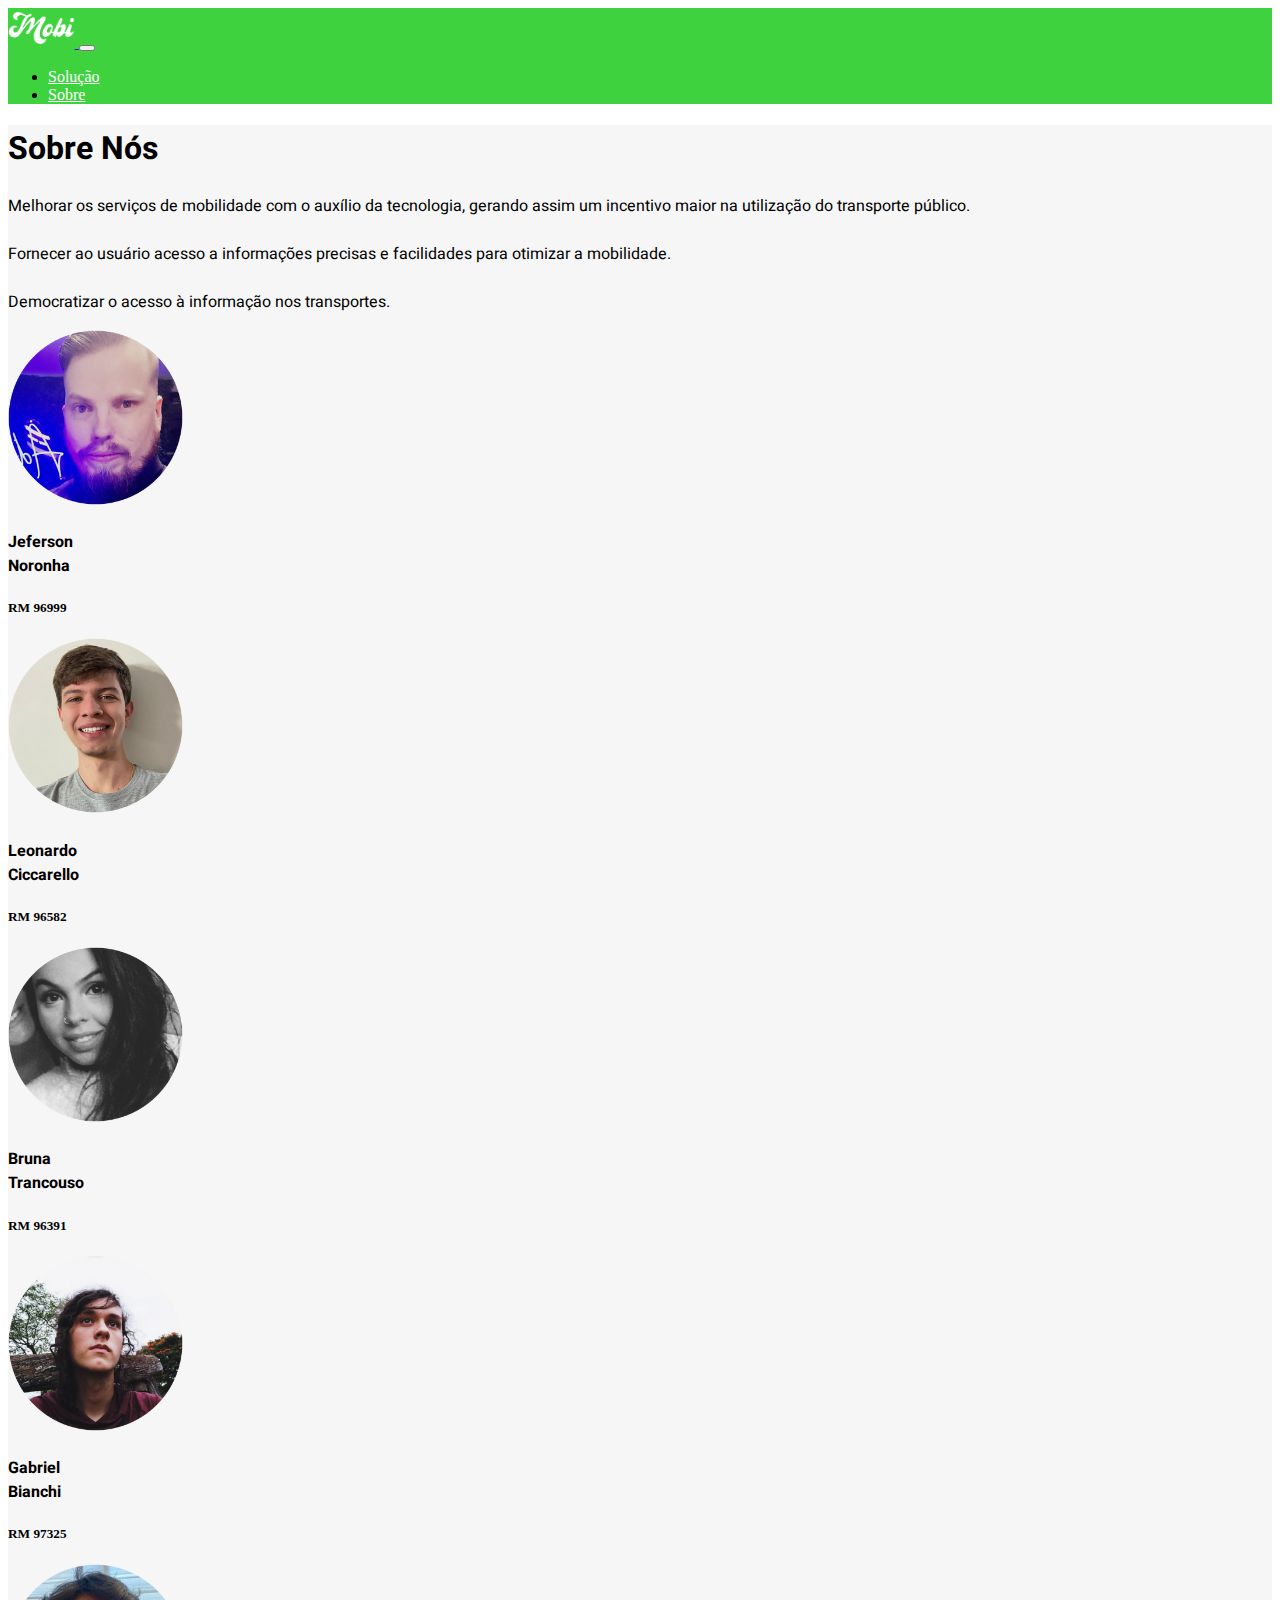
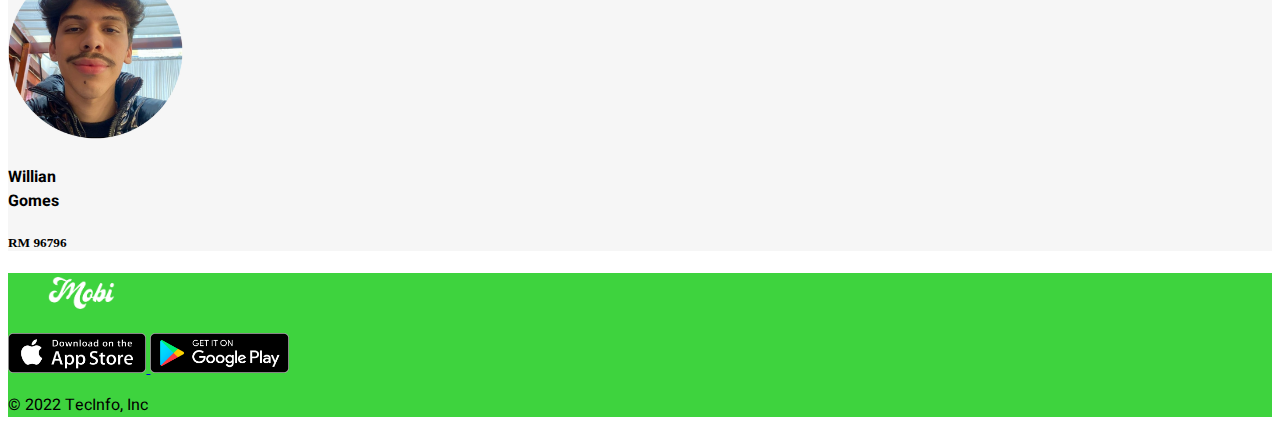
<file: sobre.html>
<!DOCTYPE html>
<html lang="en">

<head>
	<meta charset="UTF-8">
	<meta http-equiv="X-UA-Compatible" content="IE=edge">
	<meta name="viewport" content="width=device-width, initial-scale=1.0">
	<link href="https://cdn.jsdelivr.net/npm/bootstrap@5.2.2/dist/css/bootstrap.min.css" rel="stylesheet"
		integrity="sha384-Zenh87qX5JnK2Jl0vWa8Ck2rdkQ2Bzep5IDxbcnCeuOxjzrPF/et3URy9Bv1WTRi" crossorigin="anonymous">

	<link rel="stylesheet" href="https://cdnjs.cloudflare.com/ajax/libs/font-awesome/6.2.1/css/all.min.css"
		integrity="sha512-MV7K8+y+gLIBoVD59lQIYicR65iaqukzvf/nwasF0nqhPay5w/9lJmVM2hMDcnK1OnMGCdVK+iQrJ7lzPJQd1w=="
		crossorigin="anonymous" referrerpolicy="no-referrer" />
	<link rel="preconnect" href="https://fonts.googleapis.com">
	<link rel="preconnect" href="https://fonts.gstatic.com" crossorigin>
	<link href="https://fonts.googleapis.com/css2?family=Heebo:wght@400;900&display=swap" rel="stylesheet">

	<script src="js/script.js"></script>

	<link rel="stylesheet" href="css/estilo.css">

	<title>Sobre o Mobi</title>
</head>

<body>
	<header>
		<nav class="navbar navbar-expand-lg navbar-light bg-gradient">
			<div class="container">
				<a class="navbar-brand" href="index.html">
					<img class="rounded" src="img/logo mobi.png" alt="">
				</a>
				<button class="navbar-toggler" type="button" data-bs-toggle="collapse" data-bs-target="#navbarNav"
					aria-controls="navbarNav" aria-expanded="false" aria-label="Toggle navigation">
					<span class="navbar-toggler-icon"></span>
				</button>
				<div class="collapse navbar-collapse" id="navbarNav">
					<ul class="navbar-nav">
						<li class="nav-item">
							<a class="nav-link text-white fw-bold" href="solucao.html">Solução</a>
						</li>
						<li class="nav-item">
							<a class="nav-link text-white fw-bold" aria-current="page" href="sobre.html">Sobre</a>
						</li>
						
					</ul>
				</div>
			</div>
		</nav>
	</header>
	<main>
		<div class="Divsobrenos">
			<div class="container my-5">
				<div class="px-4 py-2 text-center">
					<div class="py-5">
						<h1 class="display-5 fw-bold text-dark">Sobre Nós</h1>
						<div class="col-lg-6 mx-auto">
							<p class="fs-5 mb-4">
								<i class="fa-1x align-middle fa-solid fa-certificate"></i>   Melhorar os serviços de mobilidade
								com o auxílio da tecnologia, gerando assim
								um
								incentivo maior na utilização do transporte público.<br>
								<br>
								<i class="fa-1x align-middle fa-solid fa-certificate"></i>   Fornecer ao usuário acesso a informações
								precisas e facilidades para otimizar
								a
								mobilidade.<br>
								<br>

								<i class="fa-1x align-middle fa-solid fa-certificate"></i>   Democratizar o acesso à
								informação nos transportes.
							</p>
						</div>
					</div>
				</div>
				<div class="container">
					<div class="row py-3 mt-5 mb-5">
						<div class="col text-center">
							<img src="img/jef.png" alt="team member" width="175">
							<h4 class="fw-bold mt-2">Jeferson</br>Noronha</h4>
							<h5>RM 96999</h5>
						</div>
						<div class="col text-center">
							<img src="img/leo.png" alt="team member" width="175">
							<h4 class="fw-bold mt-2">Leonardo</br>Ciccarello</h4>
							<h5>RM 96582</h5>
						</div>
						<div class="col text-center">
							<img src="img/bruna.png" alt="team member" width="175">
							<h4 class="fw-bold mt-2">Bruna</br>Trancouso</h4>
							<h5>RM 96391</h5>
						</div>
						<div class="col text-center">
							<img src="img/gabriel.png" alt="team member" width="175">
							<h4 class="fw-bold mt-2">Gabriel</br>Bianchi</h4>
							<h5>RM 97325</h5>
						</div>
						<div class="col text-center">
							<img src="img/will.png" alt="team member" width="175">
							<h4 class="fw-bold mt-2">Willian</br>Gomes</h4>
							<h5>RM 96796</h5>
						</div>
					</div>
				</div>
			</div>
		</div>
		<footer>
			<div class="container">
				<footer class="py-3 my-4">
					<ul class="nav justify-content-center border-bottom pb-3 mb-3">
						<a class="navbar-brand " href="index.html">
							<img class="rounded" src="img/logo mobi.png" alt="">
						</a>
					</ul>
					<div class="row container mx-auto text-center">
						<div class="col">
							<a href="#" target="_blank">
								<img class="appDownload m-2" src="img/App Store.png" alt="download-google-play">
							</a>
							<a href="#" target="_blank">
								<img class="appDownload m-2" src="img/Google Play.png" alt="download-google-play">
							</a>
						</div>
					</div>
					<p class="text-center mt-2">© 2022 TecInfo, Inc</p>
				</footer>
			</div>
		</footer>





</body>

</html>
</file>
<file: css/estilo.css>
nav,
footer,
#enviarButton {
	background-color: rgb(62, 211, 62);
}

nav li a {
	color: white;
}

a img {
	height: 40px
}

h1,
h2,
h3,
h4,
p {
	font-family: 'Heebo', sans-serif;
}

footer li a {
	color: white;
}

.blob {
	opacity: 70%;
	z-index: -1;
	left: -134px;
	top: 1376px;
}

.highlight-container,
.highlight {
	position: relative;
}

.highlight-container {
	display: inline-block;
}

.highlight-container:before {
	content: " ";
	display: block;
	height: 90%;
	width: 44%;
	margin-left: -3px;
	margin-right: -3px;
	position: absolute;
	background: rgb(62, 211, 62);
	transform: rotate(2deg);
	top: -1px;
	left: -1px;
	border-radius: 20% 25% 20% 24%;
	padding: 10px 3px 3px 10px;
}

.card-image {
	border: 5px solid rgb(62, 211, 62);
}


.appDownload {
	height: 40px
}

.contatoDiv,
.Divsobrenos {
	background-color: rgb(246, 246, 246);
}
</file>
